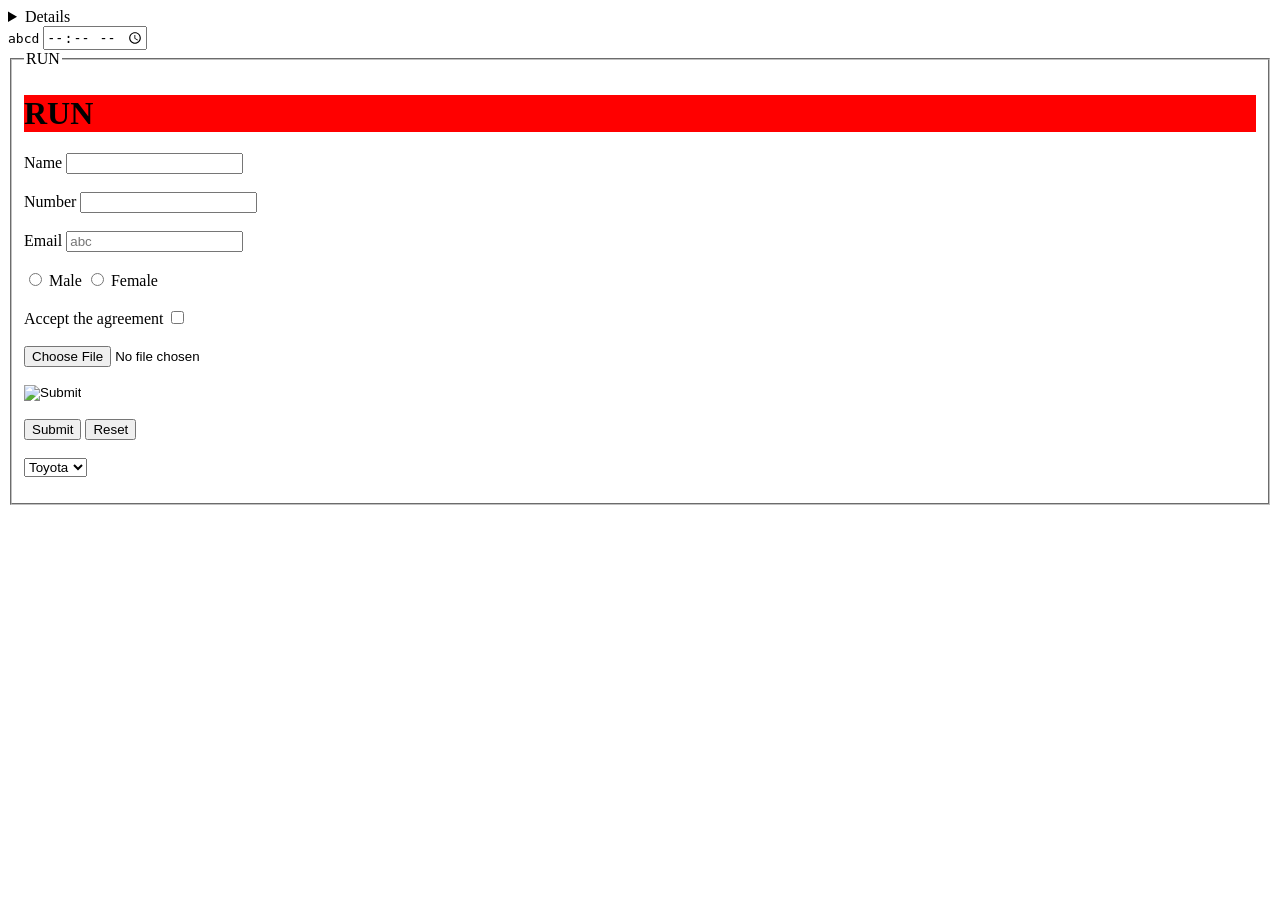
<file: Mid/index.html>
<html lang="en">

<head>
    <meta charset="UTF-8">
    <meta name="viewport" content="width=device-width, initial-scale=1.0">
    <title>MID</title>
    <link rel="stylesheet" href="styles.css">
</head>

<body>
    <header></header>
    <nav></nav>
    <section></section>
    <article></article>
    <aside></aside>
    <footer></footer>
    <details>
        <summary>
            Details
        </summary>
        Lorem ipsum dolor, <del>sit amet consectetur adipisicing elit.</del> <ins>Voluptates dolorem repellendus</ins>
        fugit autem nam alias obcaecati at nisi exercitationem aut assumenda, officiis incidunt dolores doloremque
        repudiandae aliquid amet, itaque ab.
    </details>
    <samp>abcd</samp>
    <input type="time">
    <fieldset>
        <legend>RUN</legend>
        <h1>RUN</h1>
        <form action="">
            <label for="fname">Name</label>
            <input type="text" name="fname" id="fname"><br><br>
            <label for="fnum">Number</label>
            <input type="number" name="fnum" id="fnum"><br><br>
            <label for="email">Email</label>
            <input type="email" name="email" id="email" placeholder="abc" required><br><br>
            <input type="radio" name="rgender" id="rgender">
            <label for="rgender">Male</label>
            <input type="radio" name="rgender" id="rgender">
            <label for="rgender">Female</label><br><br>
            <label for="rcheck">Accept the agreement</label>
            <input type="checkbox" name="rcheck" id="rcheck"><br><br>
            <input type="file"><br><br>
            <input type="image"><br><br>
            <input type="submit">
            <input type="reset"> <br><br>
            <select name="cars" id="cars">
                <option value="toyota">Toyota</option>
                <option value="mazda">Mazda</option>
                <option value="nissan">Nissan</option>
            </select>
        </form>
    </fieldset>
</body>

</html>
</file>
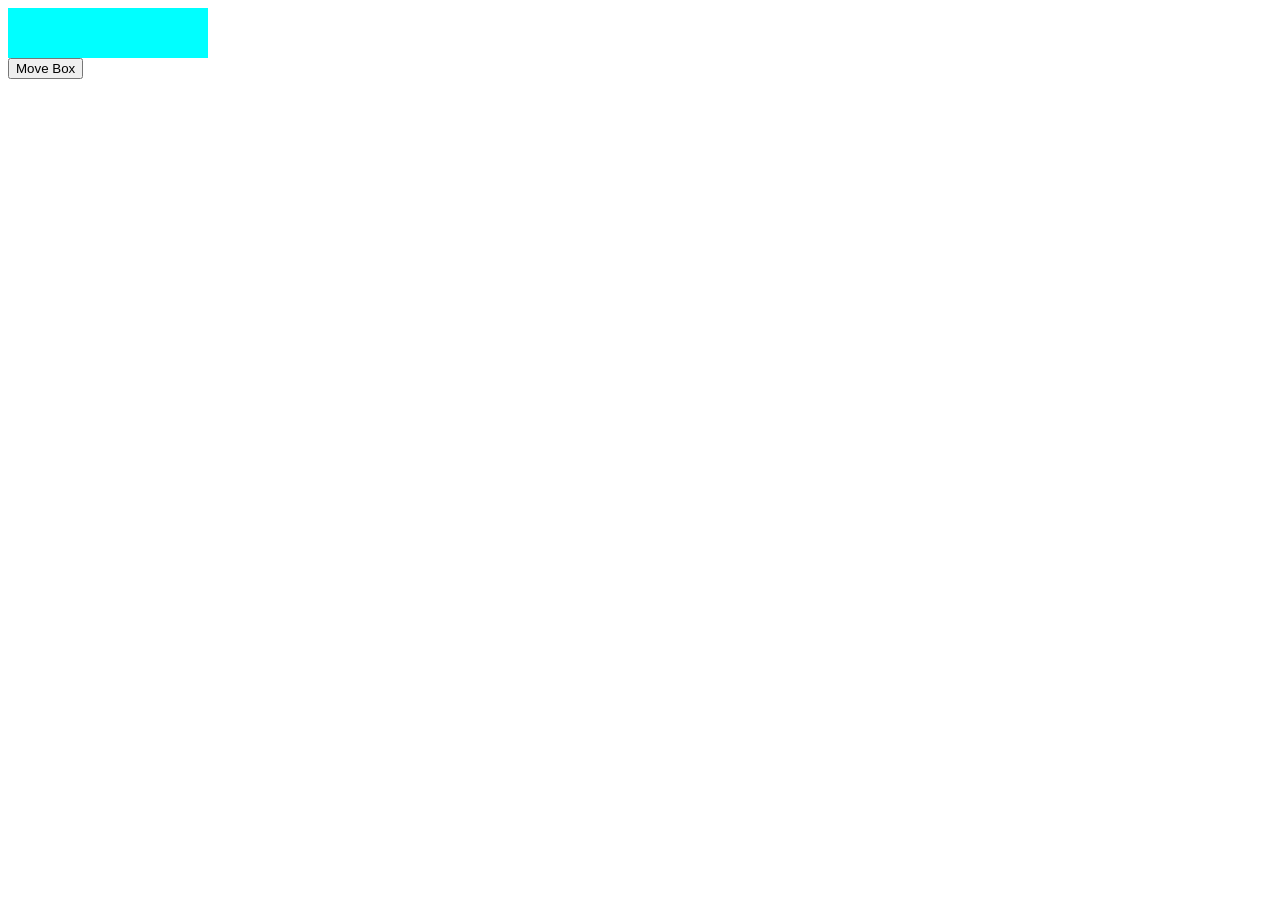
<file: Mid/an.html>
<html lang="en">
<head>
    <meta charset="UTF-8">
    <meta name="viewport" content="width=device-width, initial-scale=1.0">
    <title>Document</title>
</head>
<body>

    <div id="d1" 
         style="background-color: aqua; width: 200px; height: 50px; position: relative; left: 0;">
    </div>

    <input type="button" id="btn1" value="Move Box">

    <script src="an.js"></script>

</body>
</html>
</file>
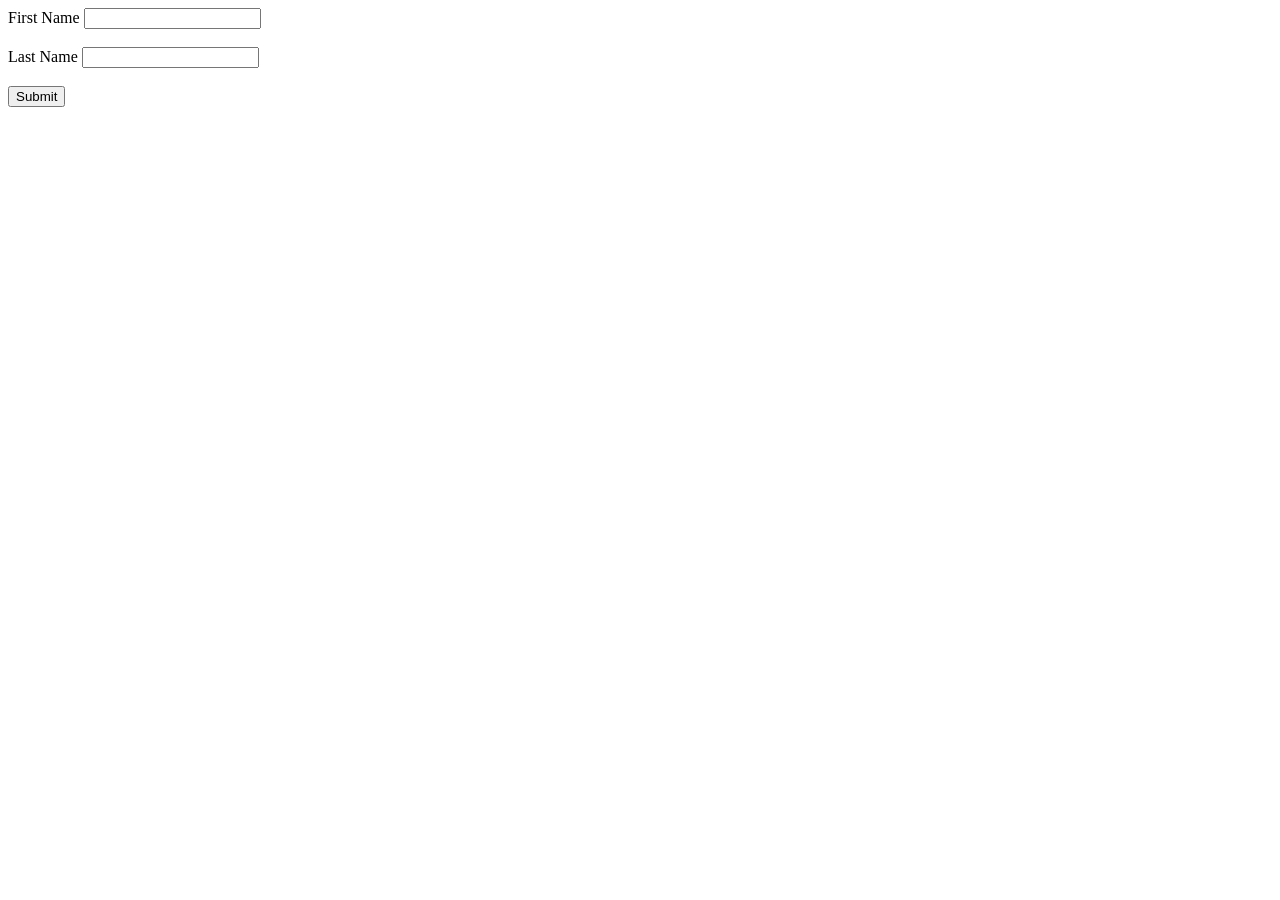
<file: Mid/first.html>
<html lang="en">

<head>
    <meta charset="UTF-8">
    <meta name="viewport" content="width=device-width, initial-scale=1.0">
    <title>First</title>
</head>

<body>
    <form onsubmit="return validateForm()">
        <label for="first_name">First Name</label>
        <input type="text" id="fname" ><br><br>
        <label for="last_name">Last Name</label>
        <input type="text" id="lname" ><br><br>
        <input type="submit">
    </form>
    <script src="first.js">
        
    </script>
</body>

</html>
</file>
<file: Mid/styles.css>
fieldset > h1{
    background-color: red;
}
</file>
